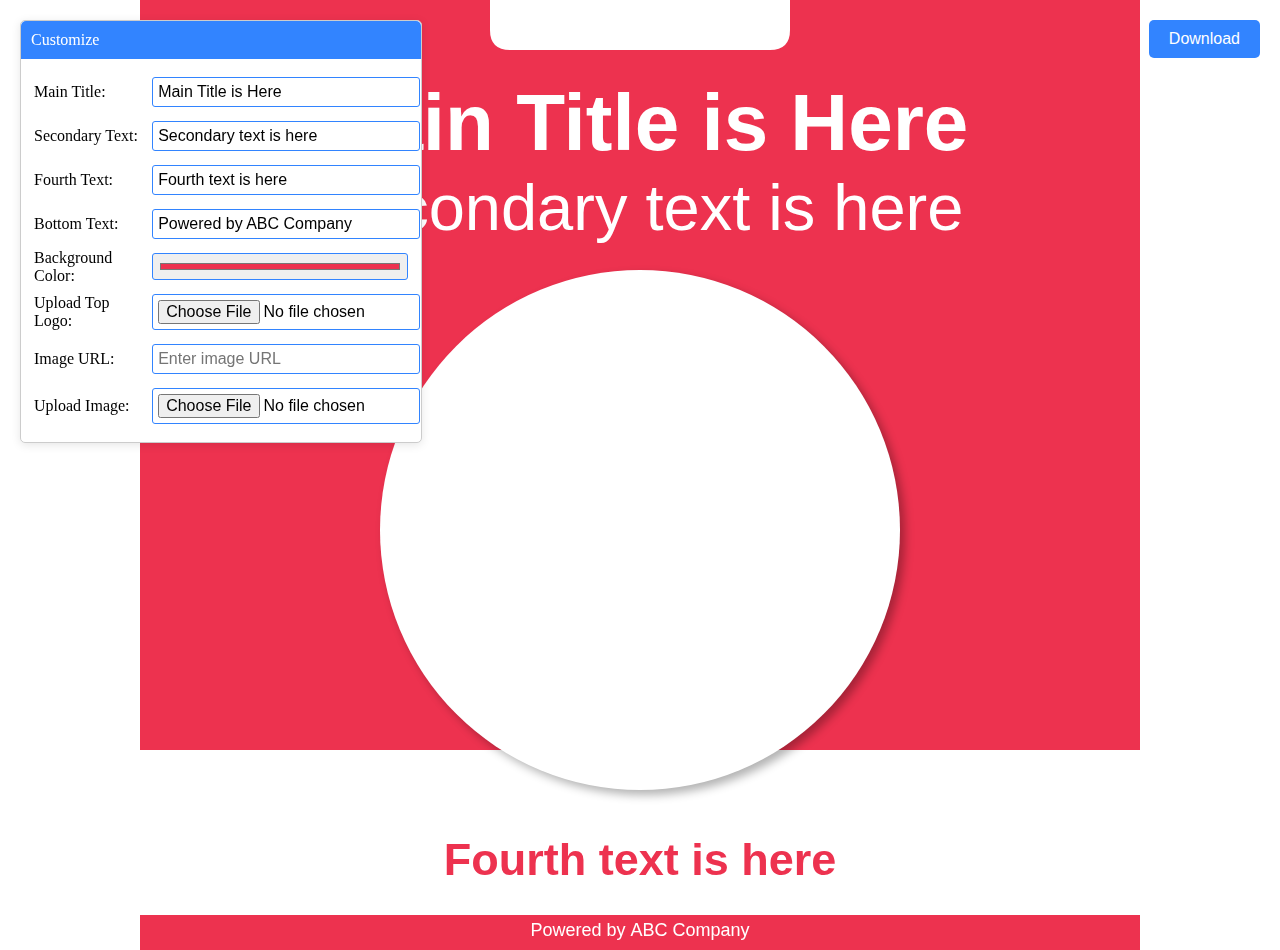
<file: raw/d5.html>
<!DOCTYPE html>
<html lang="en">
  <head>
    <meta charset="UTF-8" />
    <meta name="viewport" content="width=device-width, initial-scale=1.0" />
    <style>
      body {
        margin: 0;
        padding: 0;
        width: 100%;
        height: 100%;
        display: flex;
        justify-content: center;
        align-items: center;
        overflow: hidden;
      }
      .edit-canvas-container {
        width: 100%;
        height: 100vh;
        display: flex;
        justify-content: center;
        align-items: center;
      }
      #myCanvas {
        width: 100%;
        height: auto;
        max-width: 1000px;
        max-height: 1000px;
      }
      .floating-window {
        position: absolute;
        top: 20px;
        left: 20px;
        width: 400px;
        background: white;
        box-shadow: 0 2px 10px rgba(0, 0, 0, 0.1);
        border: 1px solid #ccc;
        border-radius: 5px;
        z-index: 1000;
        cursor: move;
      }
      .floating-window-header {
        background: #3284ff;
        color: white;
        padding: 10px;
        cursor: move;
        border-radius: 5px 5px 0 0;
      }
      .floating-window-body {
        padding: 10px;
      }
      .floating-window table {
        width: 100%;
      }
      .floating-window table input[type="text"],
      .floating-window table input[type="file"],
      .floating-window table input[type="color"] {
        width: 100%;
        padding: 5px;
        margin: 5px 0;
        border: 1px solid #3284ff;
        border-radius: 3px;
        font-size: 1rem;
      }
      .download-button {
        position: absolute;
        top: 20px;
        right: 20px;
        padding: 10px 20px;
        background-color: #3284ff;
        color: #ffffff;
        font-size: 1rem;
        border: none;
        border-radius: 5px;
        cursor: pointer;
      }
    </style>
  </head>
  <body>
    <div class="edit-canvas-container">
      <canvas id="myCanvas" width="1000" height="1000"></canvas>
    </div>
    <div class="floating-window" id="floatingWindow">
      <div class="floating-window-header" id="floatingWindowHeader">
        Customize
      </div>
      <div class="floating-window-body">
        <table>
          <tr>
            <td><label for="mainText">Main Title:</label></td>
            <td>
              <input
                type="text"
                placeholder="Main Title is Here"
                id="mainText"
                name="mainText"
                maxlength="50"
                value="Main Title is Here"
              />
            </td>
          </tr>
          <tr>
            <td><label for="secondaryText">Secondary Text:</label></td>
            <td>
              <input
                type="text"
                placeholder="Secondary text is here"
                id="secondaryText"
                name="secondaryText"
                maxlength="50"
                value="Secondary text is here"
              />
            </td>
          </tr>
          <tr>
            <td><label for="fourthText">Fourth Text:</label></td>
            <td>
              <input
                type="text"
                placeholder="Fourth text is here"
                id="fourthText"
                name="fourthText"
                maxlength="50"
                value="Fourth text is here"
              />
            </td>
          </tr>
          <tr>
            <td><label for="bottomText">Bottom Text:</label></td>
            <td>
              <input
                type="text"
                placeholder="Powered by ABC Company"
                id="bottomText"
                name="bottomText"
                maxlength="50"
                value="Powered by ABC Company"
              />
            </td>
          </tr>
          <tr>
            <td><label for="backgroundColor">Background Color:</label></td>
            <td>
              <input
                type="color"
                id="backgroundColor"
                name="backgroundColor"
                value="#ed324f"
              />
            </td>
          </tr>
          <tr>
            <td><label for="topLogoUpload">Upload Top Logo:</label></td>
            <td>
              <input
                type="file"
                id="topLogoUpload"
                name="topLogoUpload"
                accept="image/*"
              />
            </td>
          </tr>
          <tr>
            <td><label for="imageURL">Image URL:</label></td>
            <td>
              <input
                type="text"
                placeholder="Enter image URL"
                id="imageURL"
                name="imageURL"
              />
            </td>
          </tr>
          <tr>
            <td><label for="imageUpload">Upload Image:</label></td>
            <td>
              <input
                type="file"
                id="imageUpload"
                name="imageUpload"
                accept="image/*"
              />
            </td>
          </tr>
        </table>
      </div>
    </div>
    <button class="download-button" id="downloadBtn">Download</button>

    <script>
      // Paths to the uploaded image and the logo
      var imagePath = "/mnt/data/Sri Lankan Cuisine - Copy.jpg";
      var uploadedTopLogo = null;
      var uploadedImage = null;

      // Function to draw content on the canvas
      function drawOnCanvas(
        mainText = "Main Title is Here",
        secondaryText = "Secondary text is here",
        fourthText = "Fourth text is here",
        bottomText = "Powered by ABC Company",
        backgroundColor = "#ed324f"
      ) {
        var canvas = document.getElementById("myCanvas");
        var ctx = canvas.getContext("2d");

        // Set the background color
        ctx.fillStyle = backgroundColor;
        ctx.fillRect(0, 0, canvas.width, canvas.height);

        // Draw the white box at the top, horizontally centered with rounded bottom corners
        var boxWidth = 300;
        var boxHeight = 100;
        var boxX = (canvas.width - boxWidth) / 2; // Center horizontally
        var boxY = 0; // Position the box at the top

        // Draw rounded rectangle for the white box
        ctx.fillStyle = "#ffffff";
        ctx.beginPath();
        ctx.moveTo(boxX, boxY);
        ctx.lineTo(boxX + boxWidth, boxY);
        ctx.lineTo(boxX + boxWidth, boxY + boxHeight - 20);
        ctx.quadraticCurveTo(
          boxX + boxWidth,
          boxY + boxHeight,
          boxX + boxWidth - 20,
          boxY + boxHeight
        );
        ctx.lineTo(boxX + 20, boxY + boxHeight);
        ctx.quadraticCurveTo(
          boxX,
          boxY + boxHeight,
          boxX,
          boxY + boxHeight - 20
        );
        ctx.lineTo(boxX, boxY);
        ctx.closePath();
        ctx.fill();

        // Load and draw the uploaded logo inside the white box
        var topLogo = new Image();
        if (uploadedTopLogo) {
          topLogo.src = URL.createObjectURL(uploadedTopLogo);
        }

        topLogo.onload = function () {
          var logoHeight = 60; // Logo height
          var logoWidth = topLogo.width * (logoHeight / topLogo.height); // Maintain aspect ratio
          var logoX = boxX + (boxWidth - logoWidth) / 2; // Center horizontally within the box
          var logoY = boxY + 20; // 20px space from the top of the white box

          ctx.drawImage(topLogo, logoX, logoY, logoWidth, logoHeight);
        };

        // Draw the main text 200px from the top
        if (mainText) {
          ctx.font = "bold 80px Arial";
          ctx.fillStyle = "#ffffff"; // White text color
          ctx.textAlign = "center";
          ctx.fillText(mainText, canvas.width / 2, 200);
        }

        // Draw the secondary text 280px from the top
        if (secondaryText) {
          ctx.font = "500 65px Arial"; // Medium font weight for secondary text
          ctx.fillStyle = "#ffffff"; // White text color
          ctx.textAlign = "center";
          ctx.fillText(secondaryText, canvas.width / 2, 280);
        }

        // Draw a white full-width box at 800px from the top with a height of 165px
        ctx.fillStyle = "#ffffff";
        ctx.fillRect(0, 800, canvas.width, 165);

        // Draw the fourth text 925px from the top
        if (fourthText) {
          ctx.font = "600 45px Arial"; // Semi-bold font weight with 45px font size
          ctx.fillStyle = backgroundColor; // Use the background color for the text
          ctx.textAlign = "center";
          ctx.fillText(fourthText, canvas.width / 2, 925);
        }

        // Draw the bottom text 986px from the top
        if (bottomText) {
          ctx.font = "normal 18px Arial";
          ctx.fillStyle = "#ffffff"; // White text color
          ctx.textAlign = "center";
          ctx.fillText(bottomText, canvas.width / 2, 986);
        }

        // Add a small drop shadow to the circle
        ctx.shadowColor = "rgba(0, 0, 0, 0.3)";
        ctx.shadowBlur = 10;
        ctx.shadowOffsetX = 5;
        ctx.shadowOffsetY = 5;

        // Draw a white circle with 520x520 size, 320px from the top
        var circleSize = 520;
        var circleX = (canvas.width - circleSize) / 2;
        var circleY = 320;

        ctx.beginPath();
        ctx.arc(
          circleX + circleSize / 2,
          circleY + circleSize / 2,
          circleSize / 2,
          0,
          2 * Math.PI,
          false
        );
        ctx.fillStyle = "#ffffff";
        ctx.fill();

        // Reset shadow settings after drawing the circle
        ctx.shadowColor = "transparent";

        // Draw the uploaded image or image from URL inside the circle
        var img = new Image();
        if (uploadedImage) {
          img.src = URL.createObjectURL(uploadedImage);
        } else {
          var imageURL = document.getElementById("imageURL").value;
          if (imageURL) {
            img.src = imageURL;
          }
        }

        img.onload = function () {
          // Clip the image to fit within the circle
          ctx.save();
          ctx.beginPath();
          ctx.arc(
            circleX + circleSize / 2,
            circleY + circleSize / 2,
            circleSize / 2,
            0,
            2 * Math.PI,
            false
          );
          ctx.clip();

          // Draw the image within the circle
          ctx.drawImage(img, circleX, circleY, circleSize, circleSize);

          // Restore the context to remove the clipping region
          ctx.restore();
        };
      }

      // Function to handle the input in the text fields and sync them with the canvas
      function syncTextWithCanvas() {
        var mainText = document.getElementById("mainText").value;
        var secondaryText = document.getElementById("secondaryText").value;
        var fourthText = document.getElementById("fourthText").value;
        var bottomText = document.getElementById("bottomText").value;
        var backgroundColor = document.getElementById("backgroundColor").value;
        drawOnCanvas(
          mainText,
          secondaryText,
          fourthText,
          bottomText,
          backgroundColor
        );
      }

      // Function to handle the image uploads and sync them with the canvas
      function handleTopLogoUpload(event) {
        uploadedTopLogo = event.target.files[0];
        syncTextWithCanvas(); // Redraw the canvas with the uploaded top logo
      }

      function handleImageUpload(event) {
        uploadedImage = event.target.files[0];
        syncTextWithCanvas(); // Redraw the canvas with the uploaded image
      }

      // Function to download the canvas image as PNG or JPG
      function downloadImage() {
        let canvas = document.getElementById("myCanvas");
        let format = "png"; // Default to PNG, change this to "jpg" if needed
        let mimeType = `image/${format === "jpg" ? "jpeg" : format}`;
        let dataURL = canvas.toDataURL(mimeType);

        let a = document.createElement("a");
        a.href = dataURL;
        a.download = `image.${format}`;
        document.body.appendChild(a);
        a.click();
        document.body.removeChild(a);
      }

      // Initial draw on load
      window.addEventListener("load", () => drawOnCanvas());

      // Attach the input event to sync the text automatically
      let mainTextInput = document.getElementById("mainText");
      let secondaryTextInput = document.getElementById("secondaryText");
      let fourthTextInput = document.getElementById("fourthText");
      let bottomTextInput = document.getElementById("bottomText");
      let backgroundColorInput = document.getElementById("backgroundColor");
      mainTextInput.addEventListener("input", syncTextWithCanvas);
      secondaryTextInput.addEventListener("input", syncTextWithCanvas);
      fourthTextInput.addEventListener("input", syncTextWithCanvas);
      bottomTextInput.addEventListener("input", syncTextWithCanvas);
      backgroundColorInput.addEventListener("input", syncTextWithCanvas);

      // Attach the image upload functionality
      let topLogoUploadInput = document.getElementById("topLogoUpload");
      topLogoUploadInput.addEventListener("change", handleTopLogoUpload);

      let imageUploadInput = document.getElementById("imageUpload");
      imageUploadInput.addEventListener("change", handleImageUpload);

      // Attach the download functionality
      let downloadBtn = document.getElementById("downloadBtn");
      downloadBtn.addEventListener("click", downloadImage);

      // Drag and Drop functionality for the floating window
      dragElement(document.getElementById("floatingWindow"));

      function dragElement(elmnt) {
        var pos1 = 0,
          pos2 = 0,
          pos3 = 0,
          pos4 = 0;
        if (document.getElementById(elmnt.id + "Header")) {
          /* if present, the header is where you move the DIV from:*/
          document.getElementById(elmnt.id + "Header").onmousedown =
            dragMouseDown;
        } else {
          /* otherwise, move the DIV from anywhere inside the DIV:*/
          elmnt.onmousedown = dragMouseDown;
        }

        function dragMouseDown(e) {
          e = e || window.event;
          e.preventDefault();
          // get the mouse cursor position at startup:
          pos3 = e.clientX;
          pos4 = e.clientY;
          document.onmouseup = closeDragElement;
          // call a function whenever the cursor moves:
          document.onmousemove = elementDrag;
        }

        function elementDrag(e) {
          e = e || window.event;
          e.preventDefault();
          // calculate the new cursor position:
          pos1 = pos3 - e.clientX;
          pos2 = pos4 - e.clientY;
          pos3 = e.clientX;
          pos4 = e.clientY;
          // set the element's new position:
          elmnt.style.top = elmnt.offsetTop - pos2 + "px";
          elmnt.style.left = elmnt.offsetLeft - pos1 + "px";
        }

        function closeDragElement() {
          /* stop moving when mouse button is released:*/
          document.onmouseup = null;
          document.onmousemove = null;
        }
      }
    </script>
  </body>
</html>
</file>
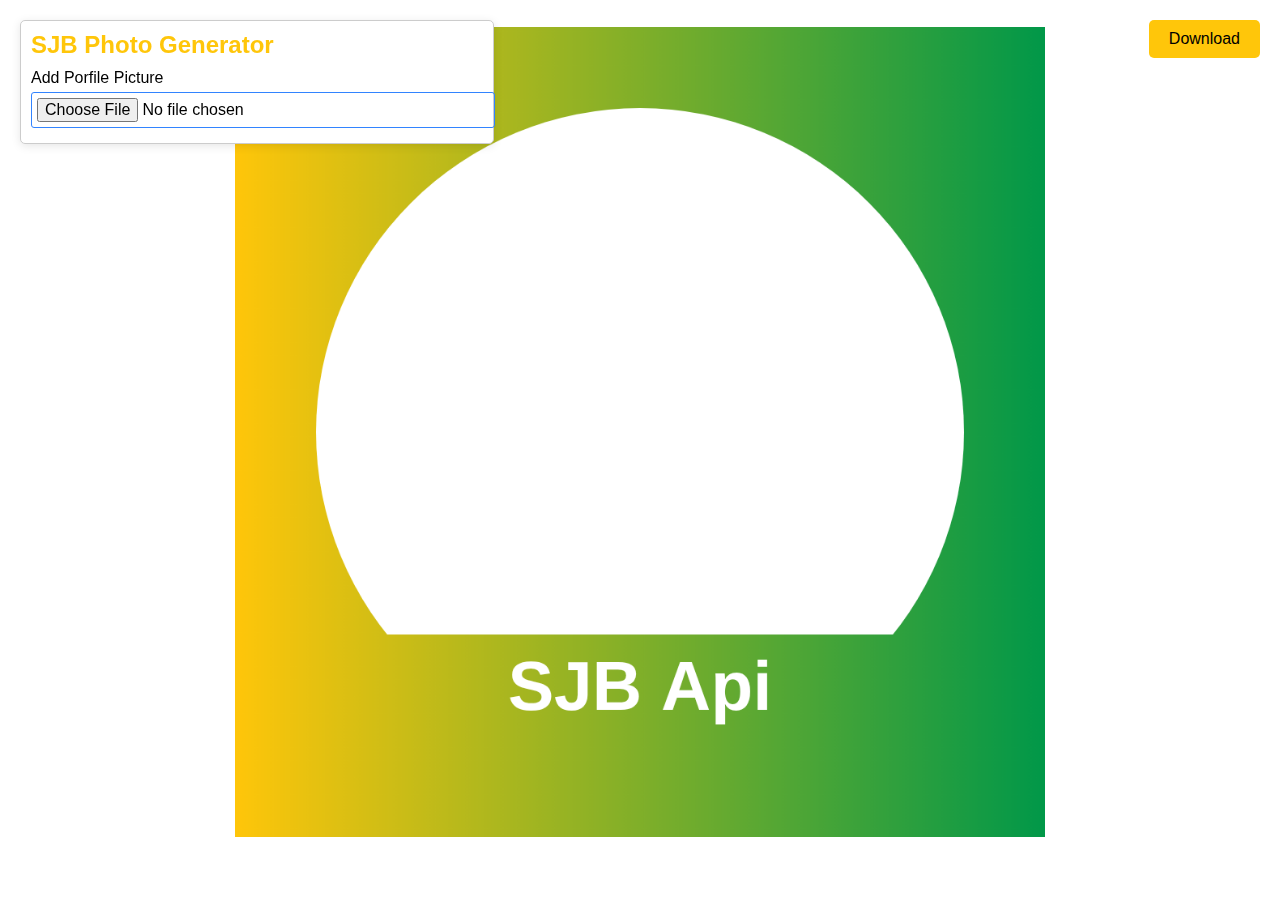
<file: raw/SJB1.html>
<!DOCTYPE html>
<html lang="en">
  <head>
    <meta charset="UTF-8" />
    <meta name="viewport" content="width=device-width, initial-scale=1.0" />
    <style>
      body {
        margin: 0;
        padding: 0;
        width: 100%;
        height: 100%;
        display: flex;
        justify-content: center;
        align-items: center;
        overflow: hidden;
        font-family: Arial, sans-serif;
      }
      .edit-canvas-container {
        display: flex;
        justify-content: center;
        align-items: center;
        /* width: 90vw; Adjust width for desktop */
        height: 90vh; /* Adjust height for desktop */
        /* max-width: 90vw; */
        max-height: 90vh;
        margin-top: 3vh;
      }
      @media (max-width: 768px) {
        .edit-canvas-container {
          width: 90vw;
          height: 90vw;
          margin-top: 20vw;
        }
      }
      #myCanvas {
        width: 100%;
        height: 100%;
        max-width: 1000px;
        max-height: 1000px;
      }
      .form-container {
        position: absolute;
        top: 20px;
        left: 20px;
        background: white;
        box-shadow: 0 2px 10px rgba(0, 0, 0, 0.1);
        border: 1px solid #ccc;
        border-radius: 5px;
        padding: 10px;
        display: flex;
        flex-direction: column;
        cursor: move; /* Added for draggable cursor */
      }
      .form-container h1 {
        margin: 0;
        font-size: 1.5rem;
        color: #3284ff;
      }
      .background-color-picker,
      .image-upload {
        margin-top: 10px;
      }
      .background-color-picker input[type="color"],
      .image-upload input[type="file"] {
        width: 100%;
        padding: 5px;
        margin: 5px 0;
        border: 1px solid #3284ff;
        border-radius: 3px;
        font-size: 1rem;
      }
      .download-button {
        position: absolute;
        top: 20px;
        right: 20px;
        padding: 10px 20px;
        background-color: #ffc60a;
        color: #000000;
        font-size: 1rem;
        border: none;
        border-radius: 5px;
        cursor: pointer;
      }
    </style>
  </head>
  <body>
    <div class="edit-canvas-container">
      <canvas id="myCanvas" width="1000" height="1000"></canvas>
    </div>
    <div class="form-container">
      <h1 style="color: #ffc60a">SJB Photo Generator</h1>
      <div class="background-color-picker" style="display: none">
        <label for="backgroundColor">Background Color:</label>
        <input
          type="color"
          id="backgroundColor"
          name="backgroundColor"
          value="#ffc60a"
        />
      </div>
      <div class="image-upload">
        <label for="imageUpload">Add Porfile Picture</label>
        <input
          type="file"
          id="imageUpload"
          name="imageUpload"
          accept="image/*"
        />
      </div>
    </div>
    <button class="download-button" id="downloadBtn">Download</button>

    <script>
      let uploadedImage = null;

      function drawOnCanvas(
        backgroundColor = "#ffc60a",
        showGradientBox = false
      ) {
        var canvas = document.getElementById("myCanvas");
        var ctx = canvas.getContext("2d");

        // Clear the canvas
        ctx.clearRect(0, 0, canvas.width, canvas.height);

        // Draw the background gradient
        var backgroundGradient = ctx.createLinearGradient(
          0,
          0,
          canvas.width,
          0
        );
        backgroundGradient.addColorStop(0, "#ffc60a"); // Starting color
        backgroundGradient.addColorStop(1, "#019849"); // Ending color
        ctx.fillStyle = backgroundGradient;
        ctx.fillRect(0, 0, canvas.width, canvas.height);

        // Draw the white circle
        var circleSize = 800;
        var circleX = (canvas.width - circleSize) / 2;
        var circleY = 100; // 100px from the top
        var circleRadius = circleSize / 2;

        // Draw the circle (create a clipping path)
        ctx.save();
        ctx.beginPath();
        ctx.arc(
          circleX + circleRadius,
          circleY + circleRadius,
          circleRadius,
          0,
          2 * Math.PI
        );
        ctx.clip();

        // Draw the white circle
        ctx.fillStyle = "#ffffff";
        ctx.fillRect(circleX, circleY, circleSize, canvas.height);
        ctx.restore();

        // Draw the uploaded image if available
        if (uploadedImage) {
          var img = new Image();
          img.src = uploadedImage;
          img.onload = function () {
            ctx.save();
            ctx.beginPath();
            ctx.arc(
              circleX + circleRadius,
              circleY + circleRadius,
              circleRadius,
              0,
              2 * Math.PI
            );
            ctx.clip();
            ctx.drawImage(img, circleX, circleY, circleSize, circleSize);
            ctx.restore();

            // Draw the gradient box
            var gradientBox = ctx.createLinearGradient(
              0,
              750,
              canvas.width,
              1000
            );
            gradientBox.addColorStop(0, "#ffc60a"); // Starting color
            gradientBox.addColorStop(1, "#019849"); // Ending color
            ctx.fillStyle = gradientBox;
            ctx.fillRect(0, 750, canvas.width, 250); // Position and height

            // Draw the text
            ctx.font = "700 85px Arial";
            ctx.fillStyle = "#ffffff"; // White color
            ctx.textAlign = "center";
            ctx.textBaseline = "middle";
            ctx.fillText("SJB Api", canvas.width / 2, 820);
          };
        } else {
          // Draw the gradient box if no image is uploaded
          if (showGradientBox) {
            var gradientBox = ctx.createLinearGradient(
              0,
              750,
              canvas.width,
              1000
            );
            gradientBox.addColorStop(0, "#ffc60a"); // Starting color
            gradientBox.addColorStop(1, "#019849"); // Ending color
            ctx.fillStyle = gradientBox;
            ctx.fillRect(0, 750, canvas.width, 250); // Position and height
          }

          // Draw the text
          ctx.font = "700 85px Arial";
          ctx.fillStyle = "#ffffff"; // White color
          ctx.textAlign = "center";
          ctx.textBaseline = "middle";
          ctx.fillText("SJB Api", canvas.width / 2, 820);
        }

        // Draw the first gradient box
        var box750Gradient = ctx.createLinearGradient(0, 0, canvas.width, 0);
        box750Gradient.addColorStop(0, "#ffc60a"); // Starting color
        box750Gradient.addColorStop(1, "#019849"); // Ending color
        ctx.fillStyle = box750Gradient;
        ctx.fillRect(0, 750, canvas.width, 150);

        // Draw the second gradient box as the topmost layer
        var box850Gradient = ctx.createLinearGradient(0, 0, canvas.width, 0);
        box850Gradient.addColorStop(0, "#ffc60a"); // Starting color
        box850Gradient.addColorStop(1, "#019849"); // Ending color
        ctx.fillStyle = box850Gradient;
        ctx.fillRect(0, 850, canvas.width, 150);

        // Draw the text "SJB Api" in front of the red gradient box
        ctx.font = "700 85px Arial";
        ctx.fillStyle = "#ffffff"; // White color
        ctx.textAlign = "center";
        ctx.textBaseline = "middle";
        ctx.fillText("SJB Api", canvas.width / 2, 820);
      }

      function syncBackgroundColor() {
        var backgroundColor = document.getElementById("backgroundColor").value;
        drawOnCanvas(backgroundColor);
      }

      function handleImageUpload() {
        var fileInput = document.getElementById("imageUpload");
        var file = fileInput.files[0];
        if (file) {
          var reader = new FileReader();
          reader.onload = function (e) {
            uploadedImage = e.target.result;
            drawOnCanvas(undefined, true); // Pass true to show the gradient box
          };
          reader.readAsDataURL(file);
        }
      }

      function downloadImage() {
        let canvas = document.getElementById("myCanvas");
        let format = "png"; // Default to PNG, change this to "jpg" if needed
        let mimeType = `image/${format === "jpg" ? "jpeg" : format}`;
        let dataURL = canvas.toDataURL(mimeType);

        let a = document.createElement("a");
        a.href = dataURL;
        a.download = `canvas_image.${format}`;
        document.body.appendChild(a);
        a.click();
        document.body.removeChild(a);
      }

      function makeDraggable(element) {
        let offsetX,
          offsetY,
          isDragging = false;

        element.addEventListener("mousedown", (e) => {
          isDragging = true;
          offsetX = e.clientX - element.getBoundingClientRect().left;
          offsetY = e.clientY - element.getBoundingClientRect().top;
          document.addEventListener("mousemove", onMouseMove);
          document.addEventListener("mouseup", onMouseUp);
        });

        function onMouseMove(e) {
          if (isDragging) {
            let x = e.clientX - offsetX;
            let y = e.clientY - offsetY;
            element.style.left = `${x}px`;
            element.style.top = `${y}px`;
          }
        }

        function onMouseUp() {
          isDragging = false;
          document.removeEventListener("mousemove", onMouseMove);
          document.removeEventListener("mouseup", onMouseUp);
        }
      }

      window.addEventListener("load", () => {
        drawOnCanvas();
        let formContainer = document.querySelector(".form-container");
        makeDraggable(formContainer);
      });

      let backgroundColorInput = document.getElementById("backgroundColor");
      backgroundColorInput.addEventListener("input", syncBackgroundColor);

      let imageUploadInput = document.getElementById("imageUpload");
      imageUploadInput.addEventListener("change", handleImageUpload);

      let downloadBtn = document.getElementById("downloadBtn");
      downloadBtn.addEventListener("click", downloadImage);
    </script>
  </body>
</html>
</file>
